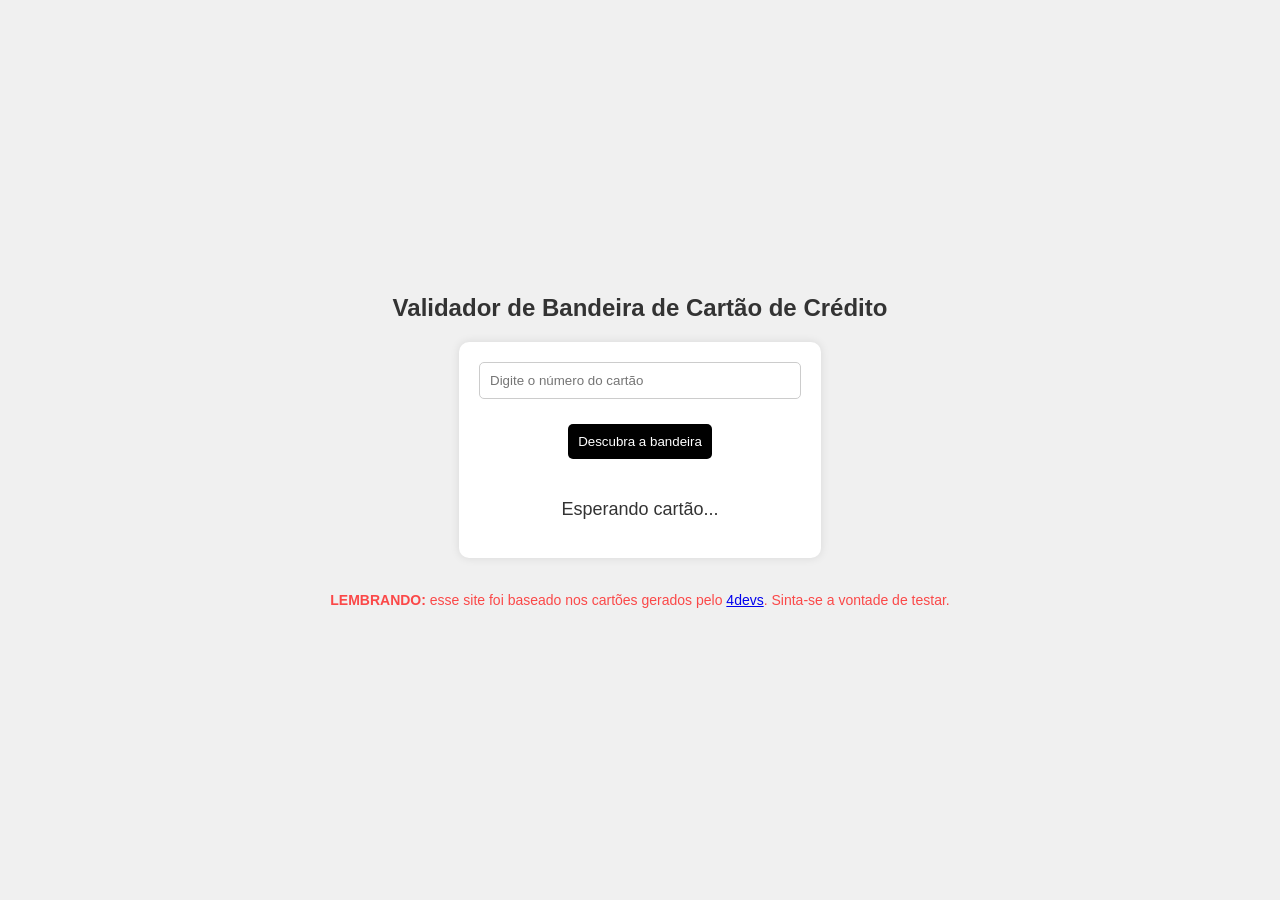
<file: index.html>
<!DOCTYPE html>
<html lang="pt-br">

<head>
    <meta charset="UTF-8">
    <meta name="viewport" content="width=device-width, initial-scale=1.0">
    <title>Validador de Cartão de Crédito</title>

    <!-- Css -->
    <link rel="stylesheet" href="src/style.css">

</head>

<body>
    <h1>Validador de Bandeira de Cartão de Crédito</h1>
    <form action="">
        <input type="text" name="card" id="card" placeholder="Digite o número do cartão">
        <button type="submit">Descubra a bandeira</button>
        <p id="result">Esperando cartão...</p>
    </form>
    <footer>
        <p class="warning"><b>LEMBRANDO:</b> esse site foi baseado nos cartões gerados pelo <a href="https://www.4devs.com.br/gerador_de_numero_cartao_credito" target="_blank">4devs</a>. Sinta-se a vontade de testar.
    </footer>


    <!-- Javascript -->
    <script src="src/index.js" defer></script>

</body>

</html>
</file>
<file: src/style.css>
body {
    display: flex;
    flex-direction: column;
    justify-content: center;
    align-items: center;
    height: 100vh;
    margin: 0;
    font-family: Verdana, Geneva, Tahoma, sans-serif;
    background-color: #f0f0f0; 
    font-size: 18px; 
}

h1 {
    text-align: center;
    font-size: 24px;
    color: #333;
    margin-bottom: 20px;
}

form {
    display: flex;
    flex-direction: column;
    align-items: center;
    gap: 10px; 
    background-color: #fff; 
    padding: 20px;
    border-radius: 10px; 
    box-shadow: 0 0 10px rgba(0, 0, 0, 0.1); 
}

input {
    padding: 10px;
    width: 300px;
    border-radius: 5px; 
    border: 1px solid #ccc; 
}

button {
    padding: 10px;
    margin: 15px;
    background-color: #000;
    color: #fff;
    border: none;
    cursor: pointer;
    border-radius: 5px;
}

#result {
    margin-top: 15px; 
    text-align: center;
    font-size: 18px;
    color: #333;
}

footer {
    margin-top: 20px;
    text-align: center;
}

.warning {
    color: rgba(255, 0, 0, 0.7); 
    font-size: 14px;
}
</file>
